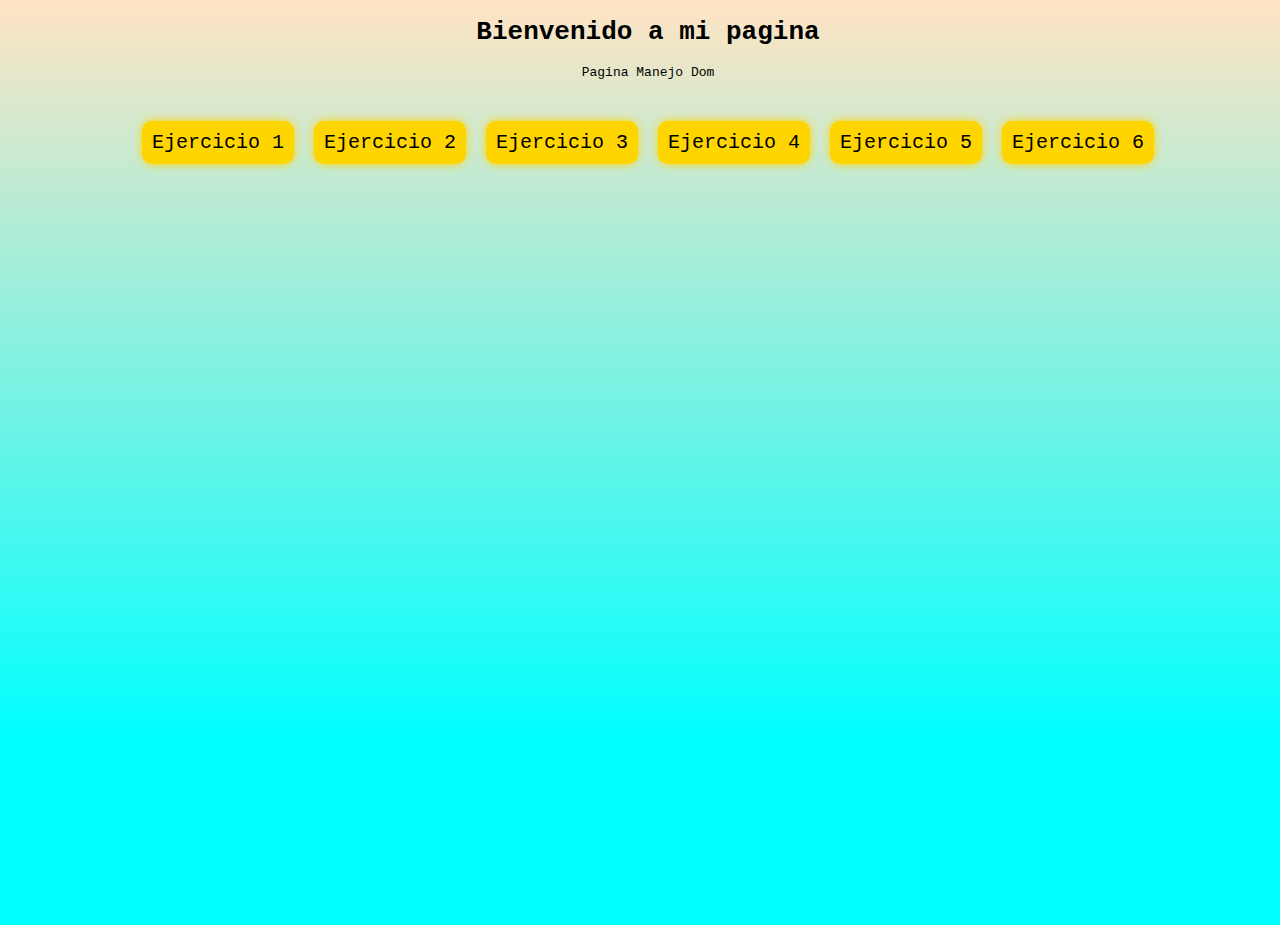
<file: index.html>
<!DOCTYPE html>
<html lang="en">
<head>
    <meta charset="UTF-8">
    <meta name="viewport" content="width=device-width, initial-scale=1.0">
    <title>PAGINA JUAN</title>
    <link rel="stylesheet" href="./estilos css/estilo.css">
    
</head>
<body>
    <div class="titulo">
        <h1>Bienvenido a mi pagina</h1>
        <p>Pagina Manejo Dom</p>
    </div>
    

    <div class="botones" >
        <button onclick="location.href='ejer1.html'" class="boton">Ejercicio 1</button>
        <button onclick="location.href='ejer2.html'" class="boton">Ejercicio 2</button>
        <button onclick="location.href='ejer3.html'" class="boton">Ejercicio 3</button>
        <button onclick="location.href='ejer4.html'" class="boton">Ejercicio 4</button>
        <button onclick="location.href='ejer5.html'" class="boton">Ejercicio 5</button>
        <button onclick="location.href='ejer6.html'" class="boton">Ejercicio 6</button> 
    </div>
    
    

</body>
</html>
</file>
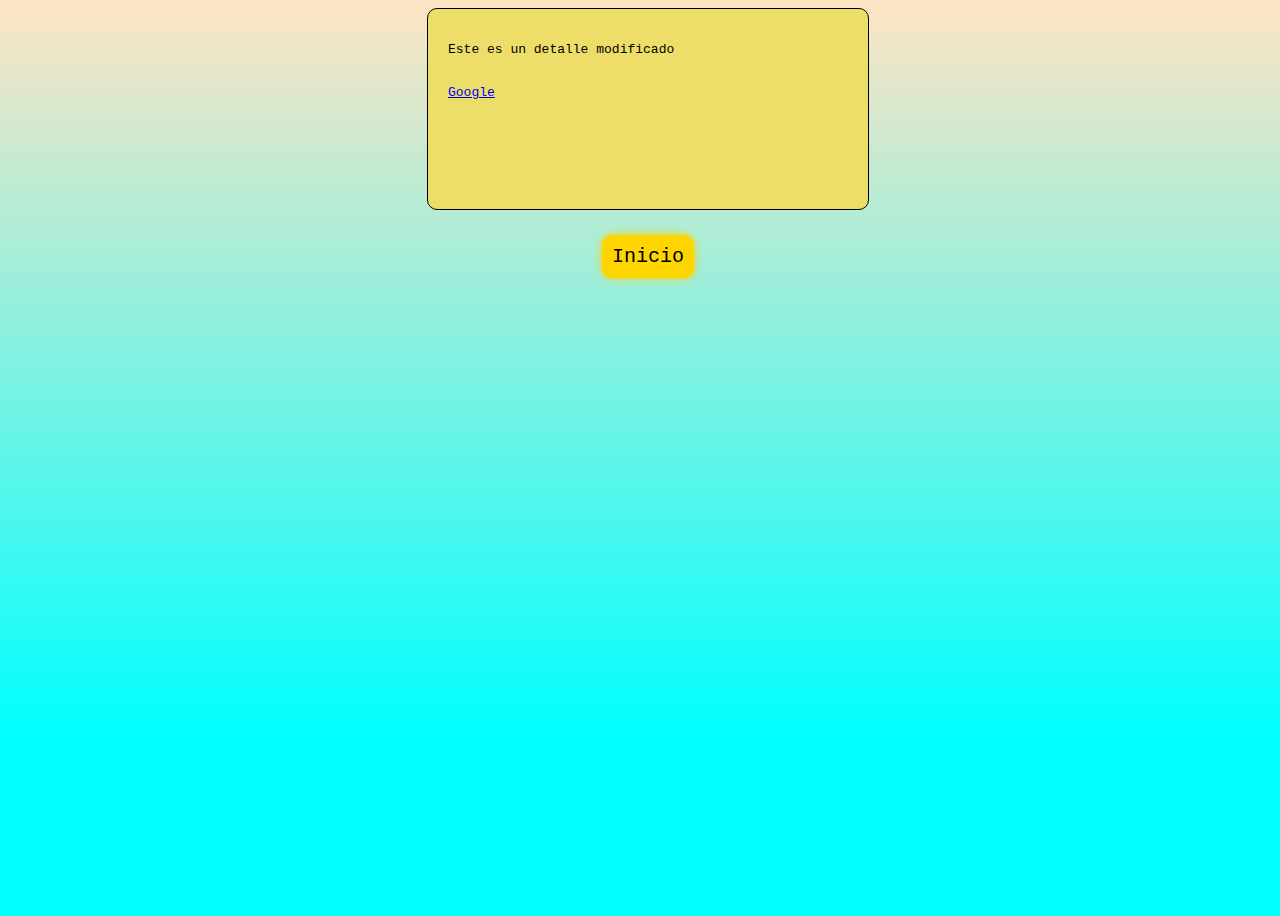
<file: ejer1.html>
<!DOCTYPE html>
<html lang="en">
<head>
    <meta charset="UTF-8">
    <meta name="viewport" content="width=device-width, initial-scale=1.0">
    <title>Ejercicio 1</title>
    <link rel="stylesheet" href="./estilos css/estilo1.css">
</head>
<body>
    <div id="info">
        <p class="detalle"> Un automóvil o coche es un vehículo terrestre de propulsión propia, 
         diseñado para el transporte de personas, generalmente con cuatro ruedas 
         y capacidad para uno a nueve pasajeros. Son una parte esencial de la vida moderna, 
         brindando movilidad y autonomía, y su historia es un reflejo de la evolución 
         tecnológica y la transformación de las ciudades. 
        </p><br>

        <a class="p" href="https://www.google.com" target="_blank">Google</a>
    </div>

    <div class="centro">
        <button onclick="location.href='./index.html'" class="boton">Inicio</button>
    </div>
     <script src="./js/ejer1.js"></script>

</body>
</html>
</file>
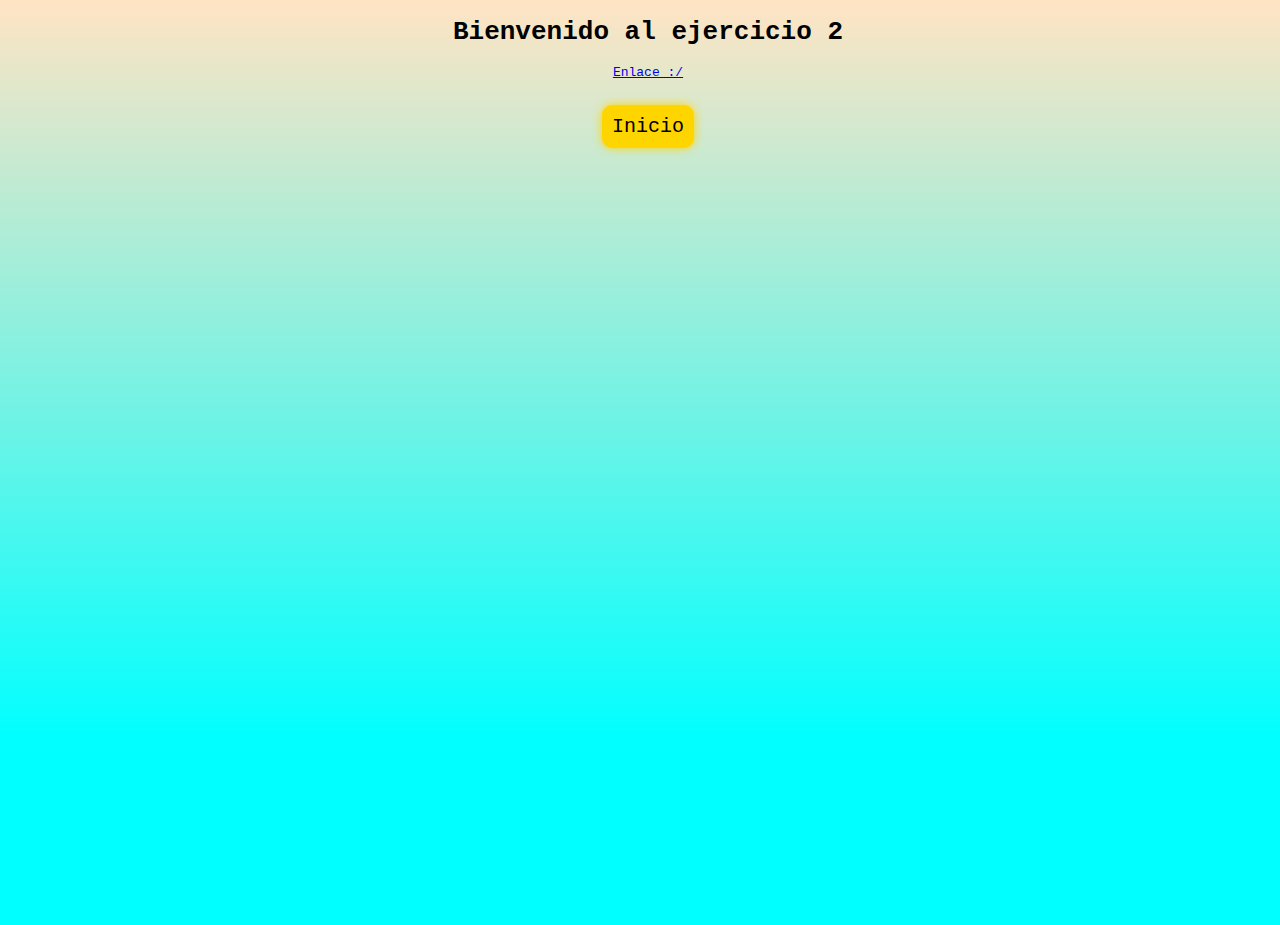
<file: ejer2.html>
<!DOCTYPE html>
<html lang="en">
<head>
    <meta charset="UTF-8">
    <meta name="viewport" content="width=device-width, initial-scale=1.0">
    <title>Ejercicio 2</title>
    <link rel="stylesheet" href="./estilos css/estilo2.css">
</head>
<body>

    <h1 class="titulo">Hola Juan</h1>

    <div class="enlace">
        <a href="https://www.youtube.com/" target="_blank">Enlace :/</a>
    </div>

    <div class="centro">
        <button onclick="location.href='./index.html'" class="boton">Inicio</button>
    </div>
    
    <script src="./js/ejer2.js"></script>
</body>
</html>
</file>
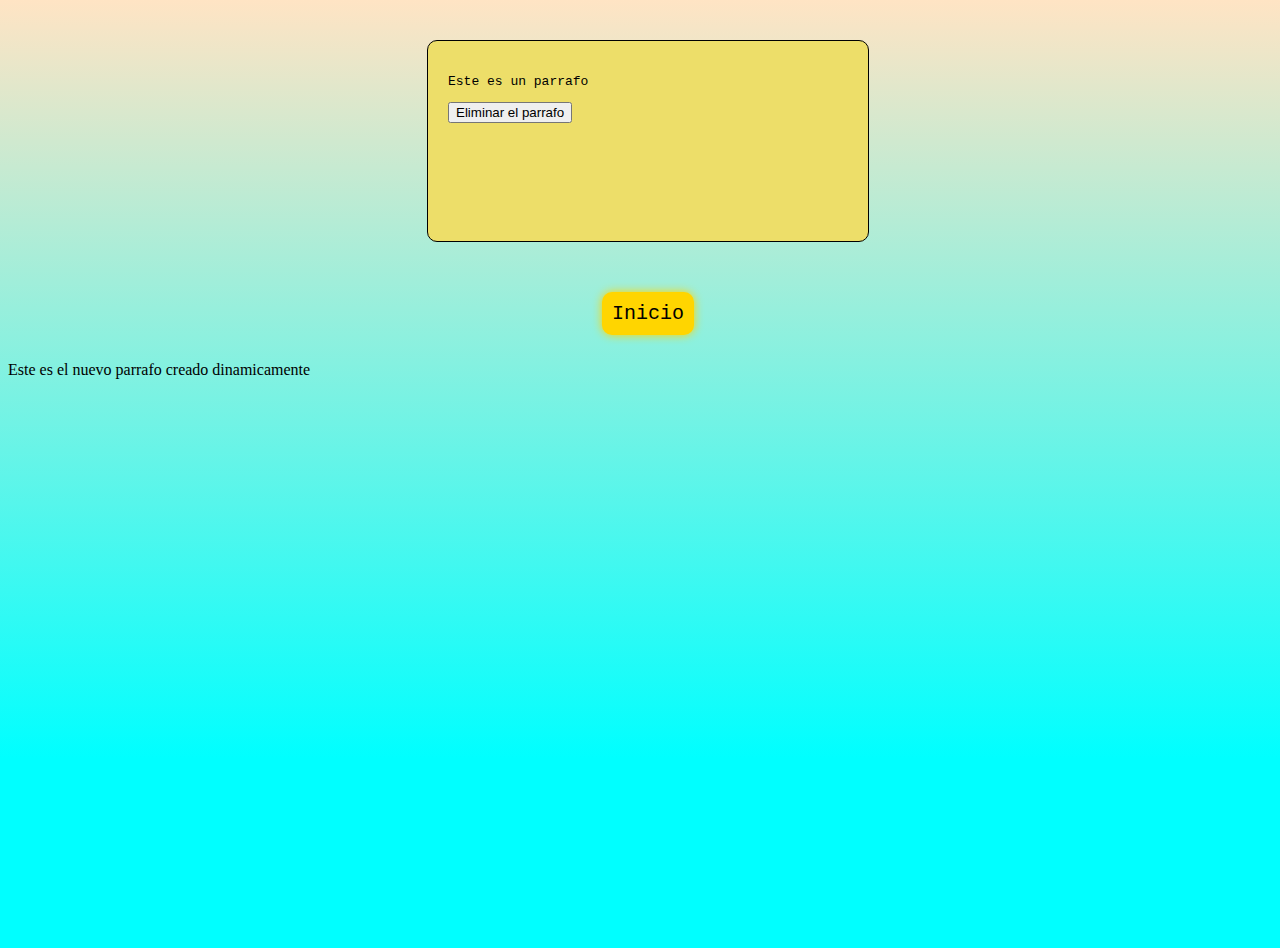
<file: ejer3.html>
<!DOCTYPE html>
<html lang="en">
<head>
    <meta charset="UTF-8">
    <meta name="viewport" content="width=device-width, initial-scale=1.0">
    <title>Ejercicio 3</title>
    <link rel="stylesheet" href="./estilos css/estilo3.css">
</head>
<body>
    <div class="contenedor">
        <p>Este es un parrafo</p>
        <button id="eliminar">Eliminar el parrafo</button>
    </div>
    <div class="centro">
        <button onclick="location.href='./index.html'" class="boton">Inicio</button>
    </div>
    <script src="./js/ejer3.js"></script>
</body>
</html>
</file>
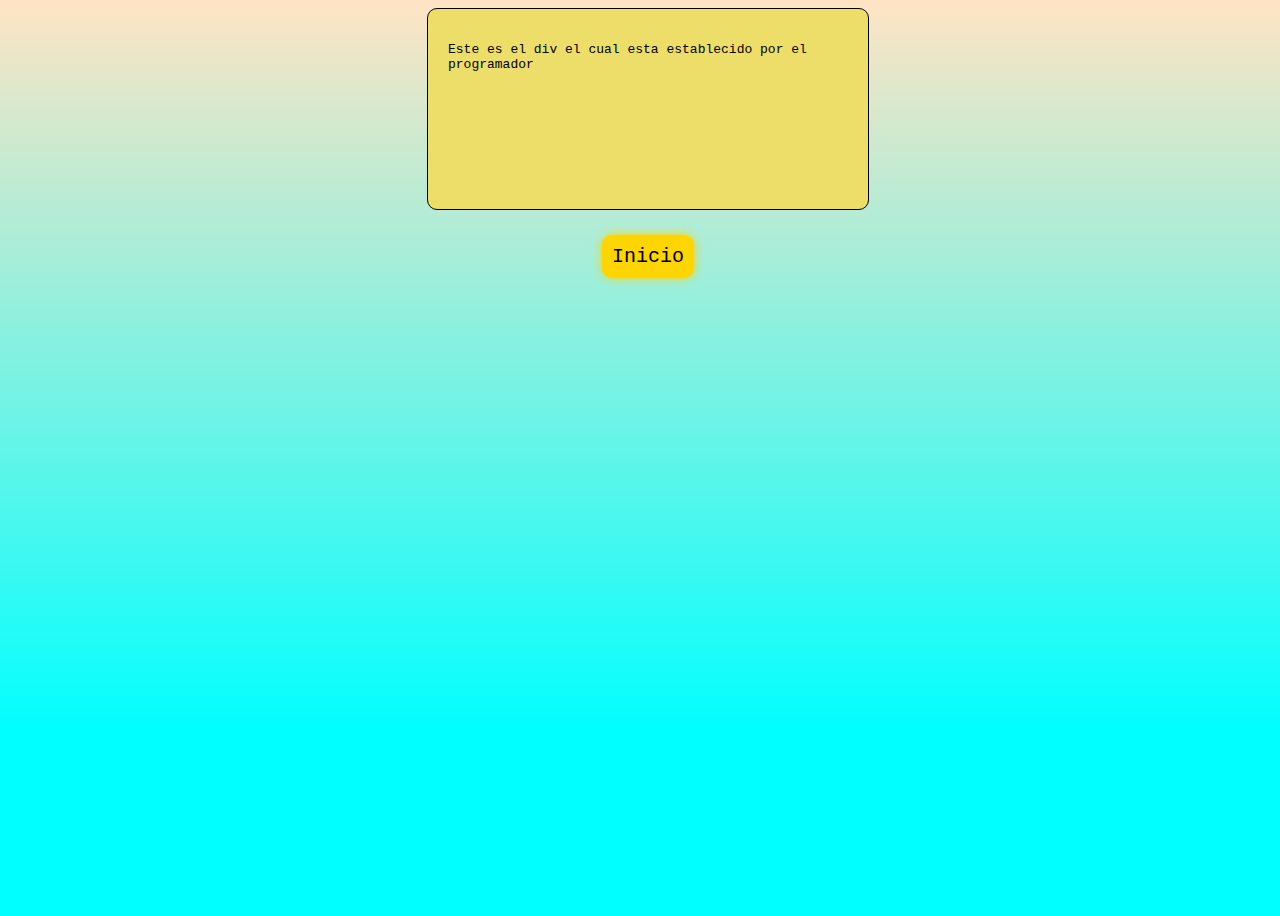
<file: ejer4.html>
<!DOCTYPE html>
<html lang="en">
<head>
    <meta charset="UTF-8">
    <meta name="viewport" content="width=device-width, initial-scale=1.0">
    <title>Ejercicio 4</title>
    <link rel="stylesheet" href="./estilos css/estilo4.css">
</head>
<body>
    <div class="contenedor">
        <p>Este es el div el cual esta establecido por el programador</p>
    </div>
    
    <div class="centro">
        <button onclick="location.href='./index.html'" class="boton">Inicio</button>
    </div>
    <script src="./js/ejer4.js"></script>
</body>
</html>
</file>
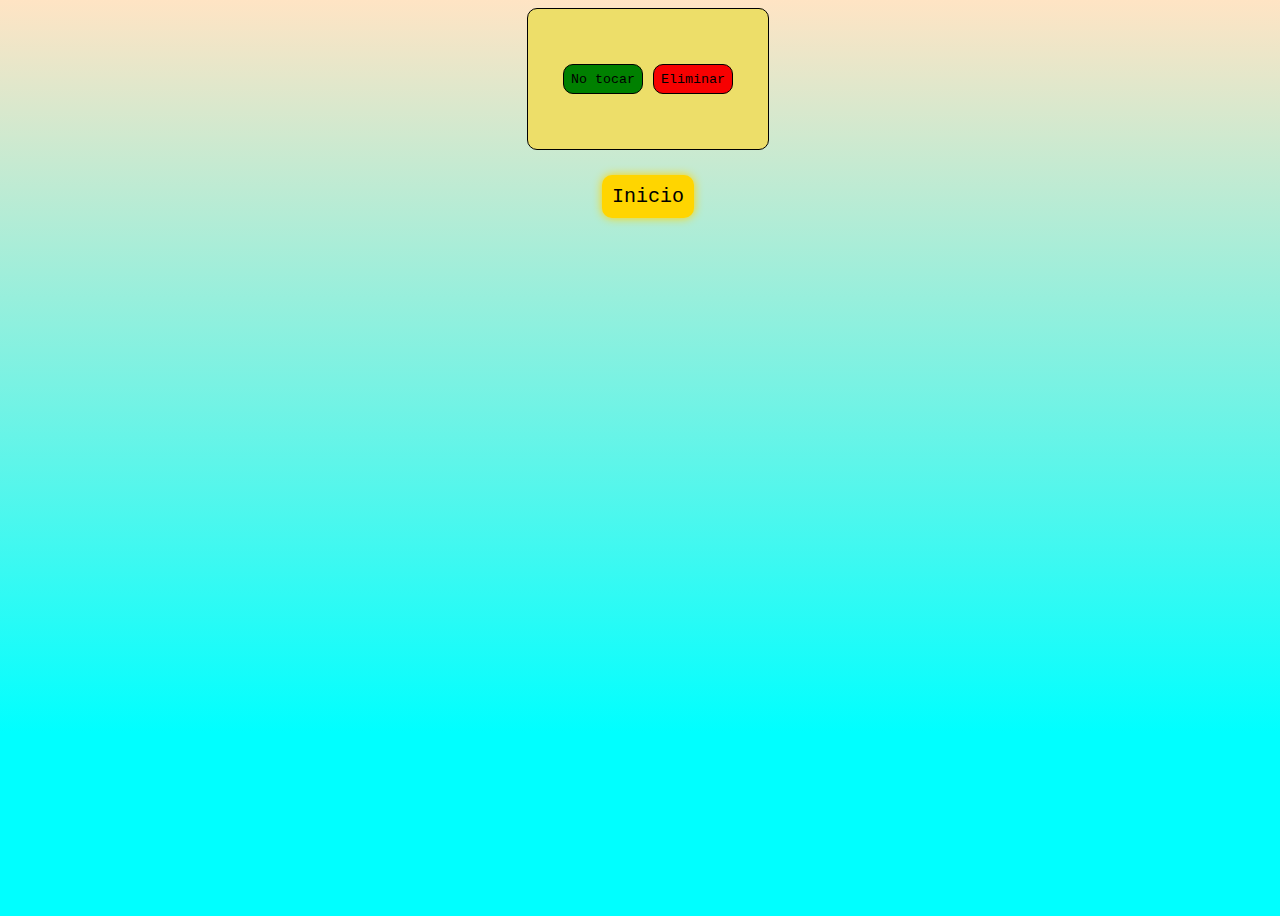
<file: ejer5.html>
<!DOCTYPE html>
<html lang="en">
<head>
    <meta charset="UTF-8">
    <meta name="viewport" content="width=device-width, initial-scale=1.0">
    <title>Ejercicio 5</title>
    <link rel="stylesheet" href="./estilos css/estilo5.css">
</head>
<body>
    <div class="holaz">
        <button id="clickMe">No tocar</button>
        <button id="removeEvent">Eliminar</button>
    </div>
    
    <div class="centro">
        <button onclick="location.href='./index.html'" class="boton">Inicio</button>
    </div>
    <script src="./js/ejer5.js"></script>
</body>
</html>
</file>
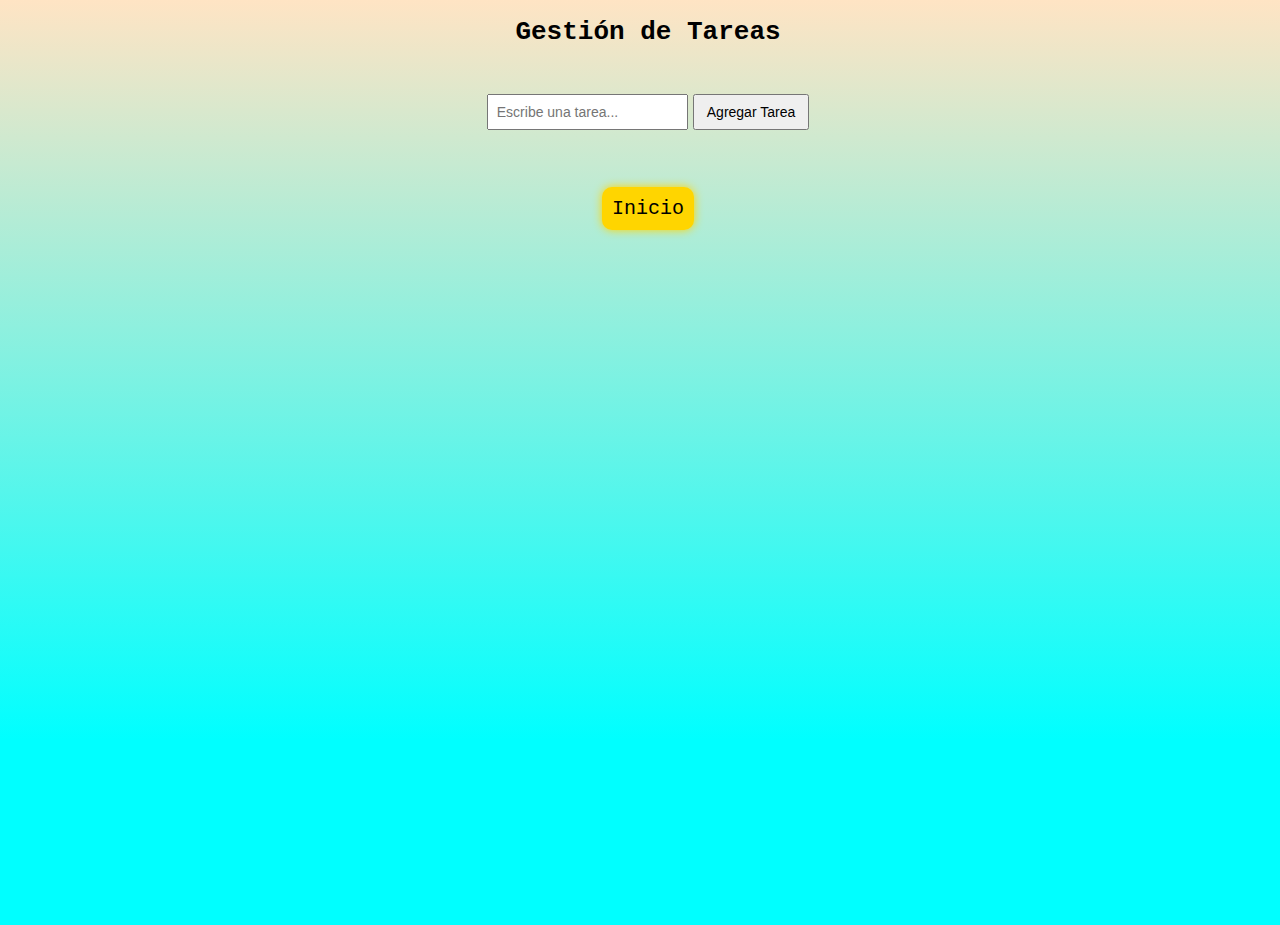
<file: ejer6.html>
<!DOCTYPE html>
<html lang="es">
<head>
  <meta charset="UTF-8">
  <title>Ejercicio 6</title>
  <link rel="stylesheet" href="./estilos css/estilo6.css">
</head>
<body>

  <h1>Gestión de Tareas</h1>

  <div class="contenedor">
    <input type="text" id="nuevaTarea" placeholder="Escribe una tarea...">
    <button id="agregarTarea">Agregar Tarea</button>
  </div>

  <div id="listaTareas"></div>

  <div class="centro">
    <button onclick="location.href='./index.html'" class="boton">Inicio</button>
  </div>
  <script src="./js/ejer6.js"></script>
</body>
</html>
</file>
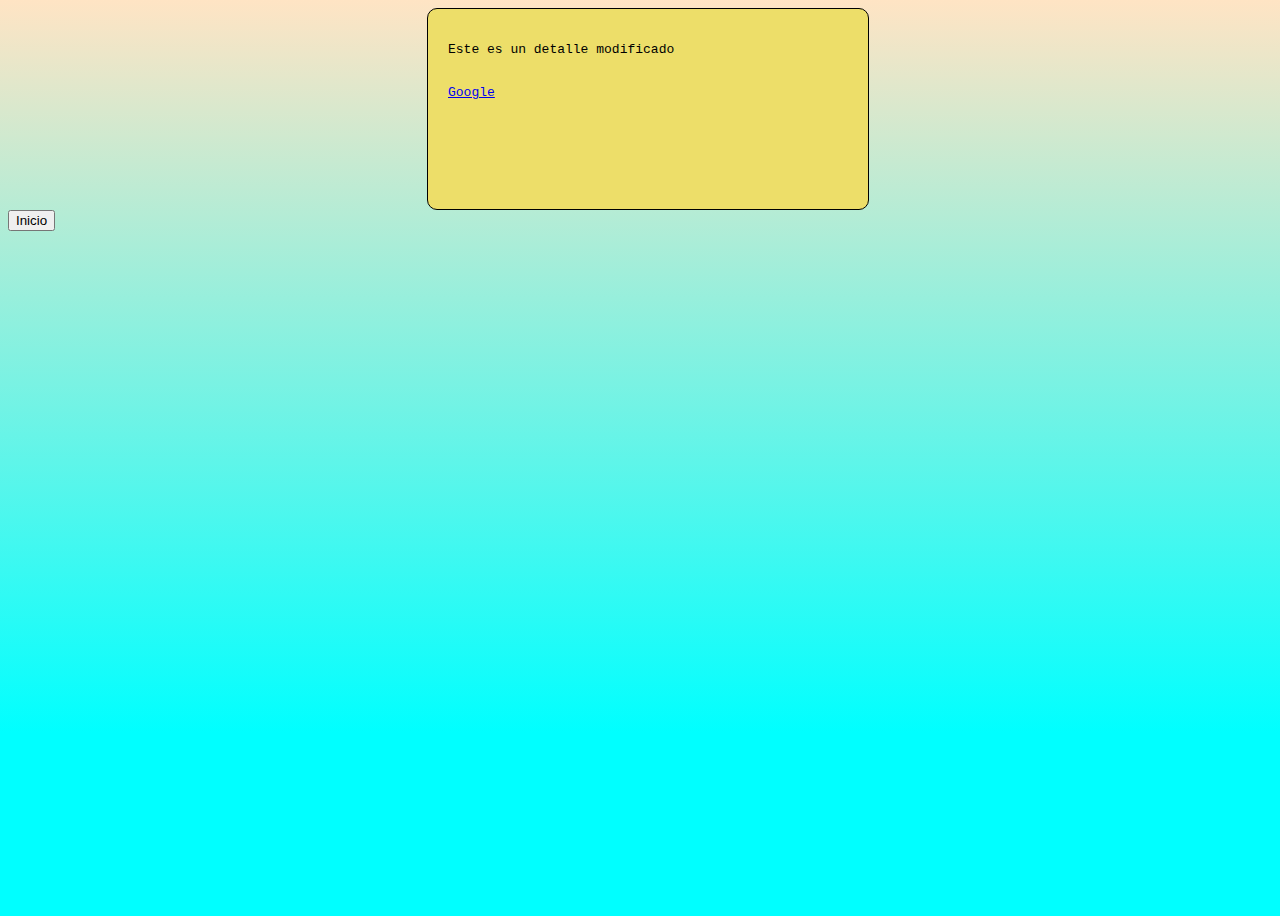
<file: index1.html>
<!DOCTYPE html>
<html lang="en">
<head>
    <meta charset="UTF-8">
    <meta name="viewport" content="width=device-width, initial-scale=1.0">
    <title>Ejercicio 1</title>
    <link rel="stylesheet" href="/estilos css/estilo1.css">
</head>
<body>
    <div id="info">
        <p class="detalle"> Un automóvil o coche es un vehículo terrestre de propulsión propia, 
         diseñado para el transporte de personas, generalmente con cuatro ruedas 
         y capacidad para uno a nueve pasajeros. Son una parte esencial de la vida moderna, 
         brindando movilidad y autonomía, y su historia es un reflejo de la evolución 
         tecnológica y la transformación de las ciudades. 
        </p><br>

        <a class="p" href="https://www.google.com" target="_blank">Google</a>
    </div>


    <button onclick="location.href='/index.html'">Inicio</button>
    <script src="/js/ejer1.js"></script>

</body>
</html>
</file>
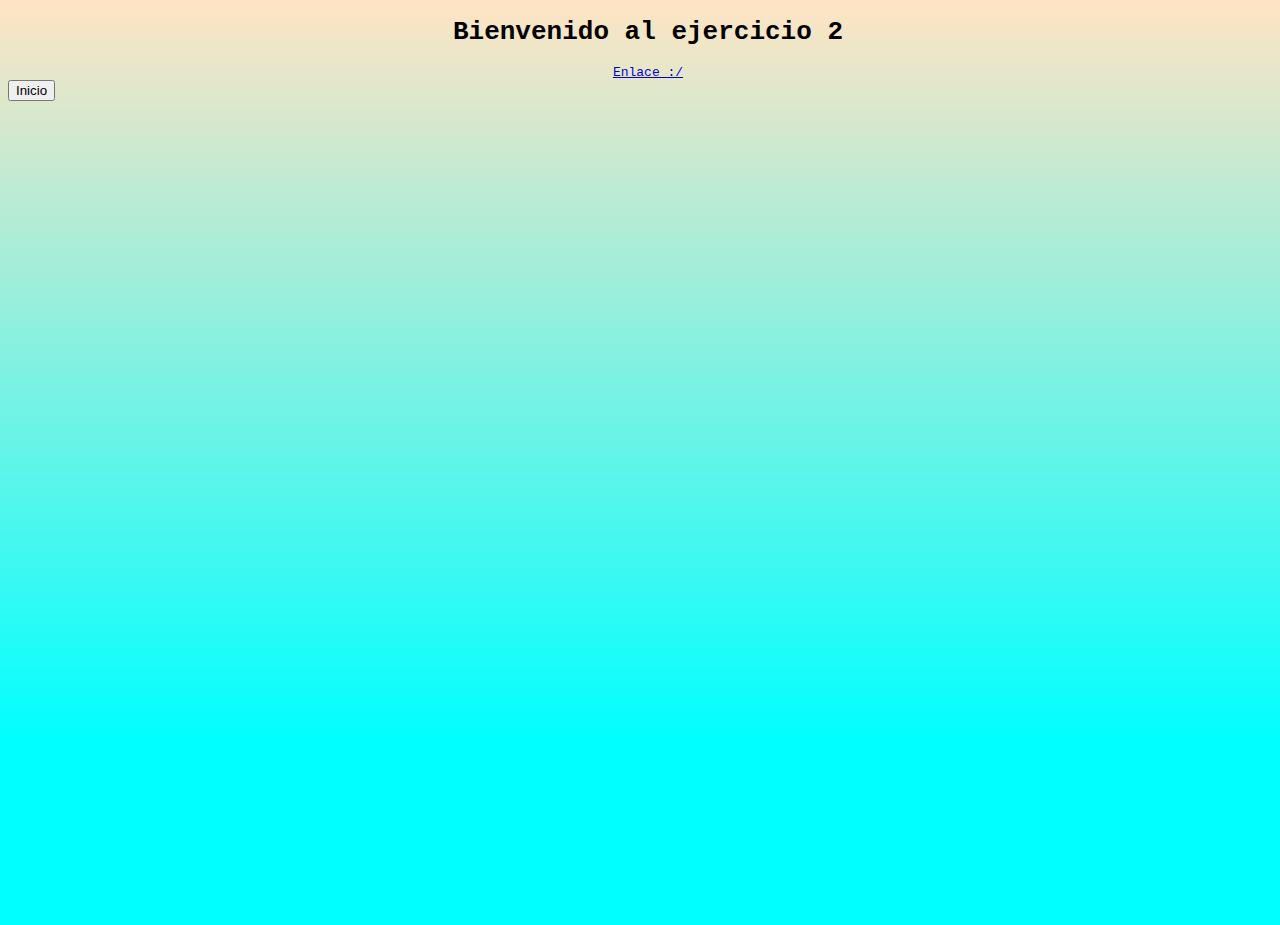
<file: index2.html>
<!DOCTYPE html>
<html lang="en">
<head>
    <meta charset="UTF-8">
    <meta name="viewport" content="width=device-width, initial-scale=1.0">
    <title>Ejercicio 2</title>
    <link rel="stylesheet" href="/estilos css/estilo2.css">
</head>
<body>

    <h1 class="titulo">Hola Juan</h1>

    <div class="enlace">
        <a href="https://www.youtube.com/" target="_blank">Enlace :/</a>
    </div>

    <button onclick="location.href='/index.html'">Inicio</button>
    <script src="/js/ejer2.js"></script>
</body>
</html>
</file>
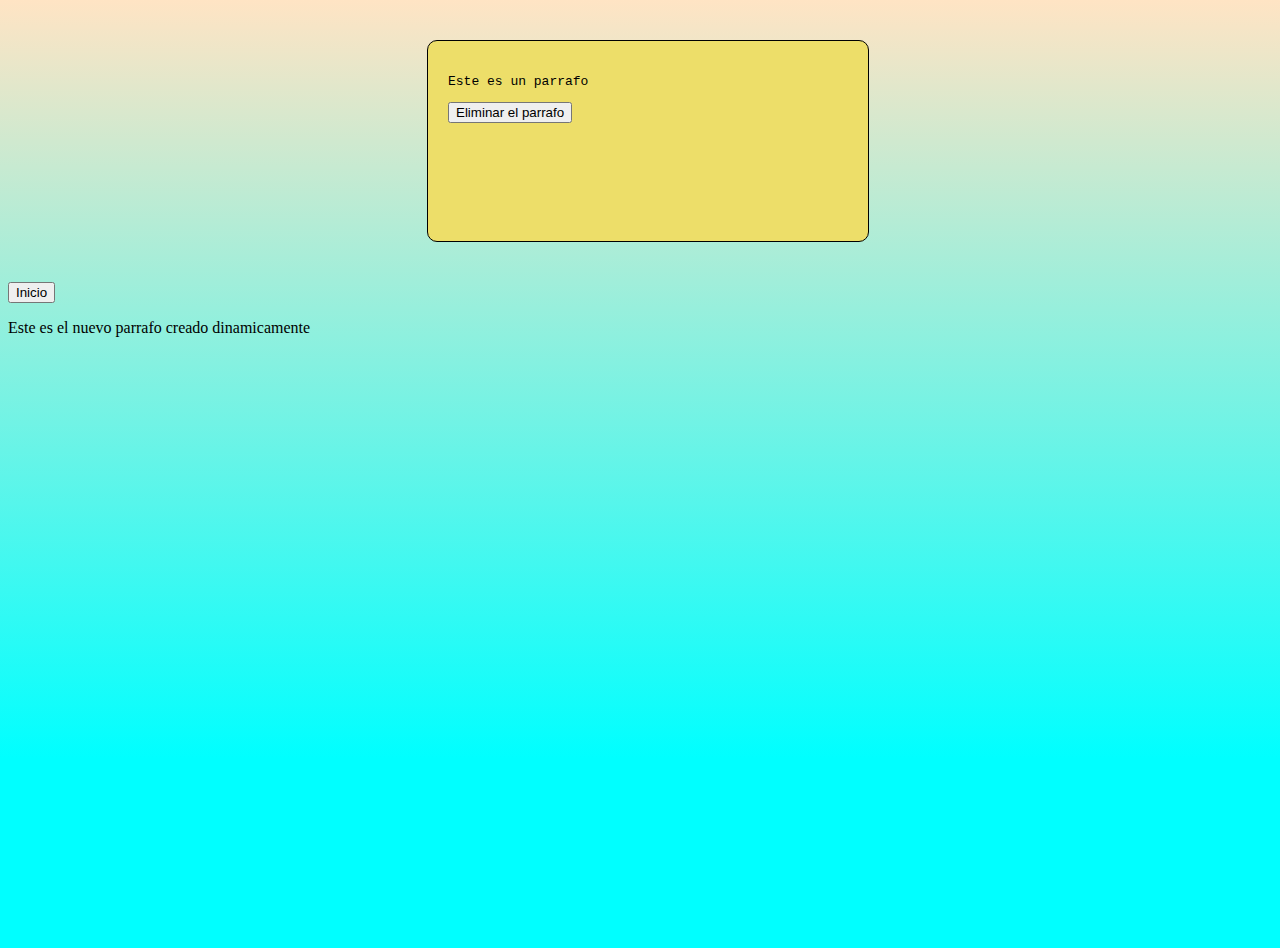
<file: index3.html>
<!DOCTYPE html>
<html lang="en">
<head>
    <meta charset="UTF-8">
    <meta name="viewport" content="width=device-width, initial-scale=1.0">
    <title>Ejercicio 3</title>
    <link rel="stylesheet" href="/estilos css/estilo3.css">
</head>
<body>
    <div class="contenedor">
        <p>Este es un parrafo</p>
        <button id="eliminar">Eliminar el parrafo</button>
    </div>
    <button onclick="location.href='/index.html'">Inicio</button>
    <script src="/js/ejer3.js"></script>
</body>
</html>
</file>
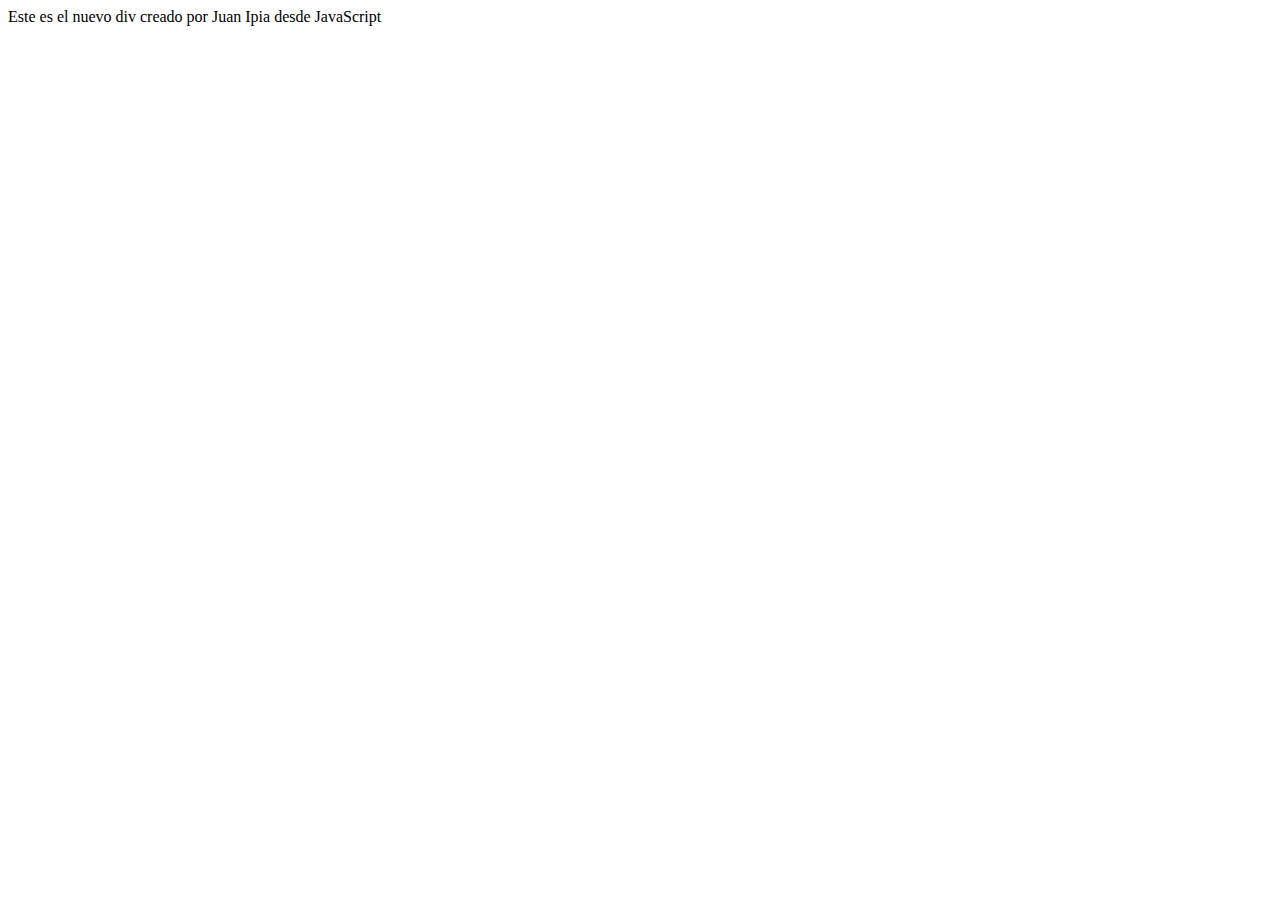
<file: index4.html>
<!DOCTYPE html>
<html lang="en">
<head>
    <meta charset="UTF-8">
    <meta name="viewport" content="width=device-width, initial-scale=1.0">
    <title>Ejercicio 4</title>
</head>
<body>
    <div id="contenedor">
        <p>Este es el div el cual esta establecido por el programador</p>
    </div>
    <script src="/js/ejer4.js"></script>
</body>
</html>
</file>
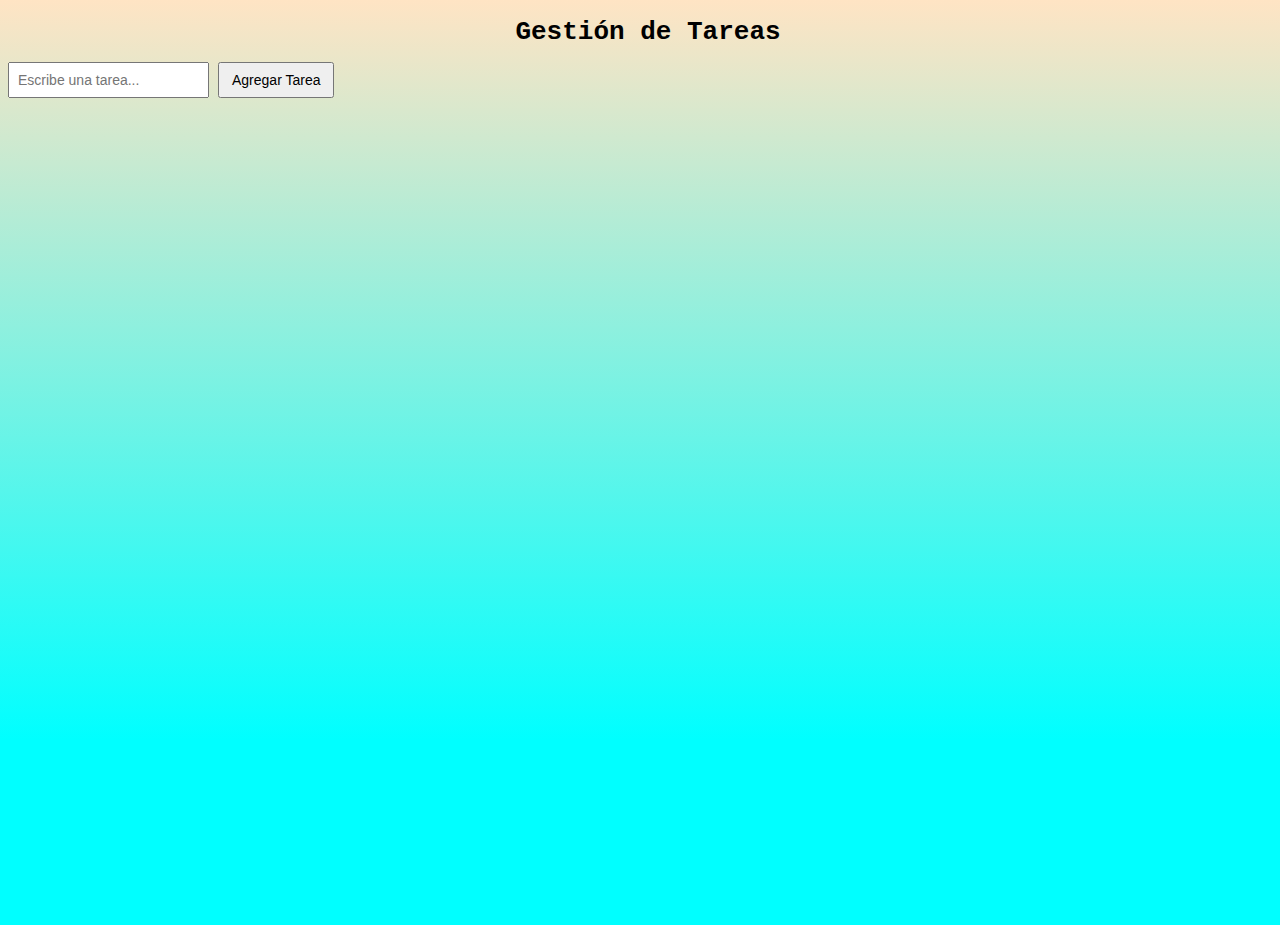
<file: index6.html>
<!DOCTYPE html>
<html lang="es">
<head>
  <meta charset="UTF-8">
  <title>Gestión de Tareas</title>
  <link rel="stylesheet" href="/estilos css/estilo6.css">
</head>
<body>

  <h1>Gestión de Tareas</h1>

  <input type="text" id="nuevaTarea" placeholder="Escribe una tarea...">
  <button id="agregarTarea">Agregar Tarea</button>

  <div id="listaTareas"></div>

  <script src="/js/ejer6.js"></script>
</body>
</html>
</file>
<file: estilos css/estilo.css>
body{
    background: linear-gradient(bisque , aqua 80%);background: linear-gradient(bisque , aqua 80%); 
    height: 100vh;
    width: 100%;
}
.botones{
    display: flex;
    justify-content: center;
    align-items: center;
    height: 100px;
    width: 100%;
    font-family: monospace;
}
.boton{
    display: inline-block;
    background-color: rgb(255, 213, 0);
    color: black;
    border: none;
    padding: 10px;
    font-size: 20px;
    margin: 10px;
    border-radius: 10px;
    cursor: pointer;
    box-shadow: 0 0 10px rgb(255, 213, 0);
    font-family: monospace;
}
.boton:hover{
    background-color: rgb(236, 10, 10);
    color: black;  
}
.titulo{
    text-align: center;
    font-family: monospace;
}
</file>
<file: estilos css/estilo1.css>
body{
    background: linear-gradient(bisque , aqua 80%); 
    height: 100vh;
    width: 100%;
}
#info{
    background-color: rgb(237, 222, 105);
    width: 400px;
    height: 160px;
    margin: 0 auto;
    padding: 20px;
    border: 1px solid black;
    border-radius: 10px;
    align-items: center;
    justify-content: center;
    font-family: monospace;
}
.centro{
    display: flex;
    align-items: center;
    justify-content: center;
    margin: 15PX;   
}
.boton{
    display: inline-block;
    background-color: rgb(255, 213, 0);
    color: black;
    border: none;
    padding: 10px;
    font-size: 20px;
    margin: 10px;
    border-radius: 10px;
    cursor: pointer;
    box-shadow: 0 0 10px rgb(255, 213, 0);
    font-family: monospace;
}
.boton:hover{
    background-color: rgb(236, 10, 10);
    color: black;  
}
</file>
<file: estilos css/estilo2.css>
body{
    background: linear-gradient(bisque , aqua 80%);background: linear-gradient(bisque , aqua 80%); 
    height: 100vh;
    width: 100%;
}
.enlace{
    color: white;
    font-family: monospace;
    text-align: center;
}
.titulo{
    color: rgb(0, 0, 0);
    font-family: monospace;
    text-align: center;
}
.centro{
    display: flex;
    align-items: center;
    justify-content: center;
    margin: 15PX;
}
.boton{
    display: inline-block;
    background-color: rgb(255, 213, 0);
    color: black;
    border: none;
    padding: 10px;
    font-size: 20px;
    margin: 10px;
    border-radius: 10px;
    cursor: pointer;
    box-shadow: 0 0 10px rgb(255, 213, 0);
    font-family: monospace;
}
.boton:hover{
    background-color: rgb(236, 10, 10);
    color: black;  
}
</file>
<file: estilos css/estilo3.css>
body{
    background: linear-gradient(bisque , aqua 80%); 
    height: 100vh;
    width: 100%;
}
.contenedor{
    background-color: rgb(237, 222, 105);
    width: 400px;
    height: 160px;
    margin: 40px auto;
    padding: 20px;
    border: 1px solid black;
    border-radius: 10px;
    align-items: center;
    justify-content: center;
    font-family: monospace;
}
.centro{
    display: flex;
    align-items: center;
    justify-content: center;
    margin: 15PX;
}
.boton{
    display: inline-block;
    background-color: rgb(255, 213, 0);
    color: black;
    border: none;
    padding: 10px;
    font-size: 20px;
    margin: 10px;
    border-radius: 10px;
    cursor: pointer;
    box-shadow: 0 0 10px rgb(255, 213, 0);
    font-family: monospace;
}
.boton:hover{
    background-color: rgb(236, 10, 10);
    color: black;  
}
</file>
<file: estilos css/estilo4.css>
body{
    background: linear-gradient(bisque , aqua 80%);background: linear-gradient(bisque , aqua 80%); 
    height: 100vh;
    width: 100%;
}
.contenedor{
    background-color: rgb(237, 222, 105);
    width: 400px;
    height: 160px;
    margin: 0 auto;
    padding: 20px;
    border: 1px solid black;
    border-radius: 10px;
    align-items: center;
    justify-content: center;
    font-family: monospace;
}
.centro{
    display: flex;
    align-items: center;
    justify-content: center;
    margin: 15PX;
}
.boton{
    display: inline-block;
    background-color: rgb(255, 213, 0);
    color: black;
    border: none;
    padding: 10px;
    font-size: 20px;
    margin: 10px;
    border-radius: 10px;
    cursor: pointer;
    box-shadow: 0 0 10px rgb(255, 213, 0);
    font-family: monospace;
}
.boton:hover{
    background-color: rgb(236, 10, 10);
    color: black;  
}
</file>
<file: estilos css/estilo5.css>
body{
    background: linear-gradient(bisque , aqua 80%);background: linear-gradient(bisque , aqua 80%); 
    height: 100vh;
    width: 100%;
}
#clickMe{
    background-color: green;
    width: 80px;
    height: 30px;
    border: 1px solid black;
    border-radius: 10px;
    align-items: center;
    justify-content: center;
    font-family: monospace;
    margin: 5px;
}
#removeEvent{
    background-color: rgb(247, 1, 1);
    width: 80px;
    height: 30px;
    border: 1px solid black;
    border-radius: 10px;
    align-items: center;
    justify-content: center;
    font-family: monospace;
    margin: 5px;
}
.holaz{
    display: flex;
    background-color: rgb(237, 222, 105);
    width: 200px;
    height: 100px;
    margin: 0 auto;
    padding: 20px;
    border: 1px solid black;
    border-radius: 10px;
    align-items: center;
    justify-content: center;
    font-family: monospace;
}
.centro{
    display: flex;
    align-items: center;
    justify-content: center;
    margin: 15PX;
}
.boton{
    display: inline-block;
    background-color: rgb(255, 213, 0);
    color: black;
    border: none;
    padding: 10px;
    font-size: 20px;
    margin: 10px;
    border-radius: 10px;
    cursor: pointer;
    box-shadow: 0 0 10px rgb(255, 213, 0);
    font-family: monospace;
}
.boton:hover{
    background-color: rgb(236, 10, 10);
    color: black;  
}
</file>
<file: estilos css/estilo6.css>
body{
    background: linear-gradient(bisque , aqua 80%);background: linear-gradient(bisque , aqua 80%); 
    height: 100vh;
    width: 100%;
}

h1 {
  margin-bottom: 15px;
}

#nuevaTarea {
  padding: 8px;
  font-size: 14px;
}

button {
  padding: 8px 12px;
  margin-left: 5px;
  font-size: 14px;
  cursor: pointer;
}

.tarea {
  display: flex;
  align-items: center;
  justify-content: space-between;
  background: #f4f4f4;
  padding: 10px;
  margin-top: 8px;
  border-radius: 5px;
}

.icono {
  font-size: 20px;
  cursor: pointer;
  margin-left: 10px;
}

.no-realizada {
  color: orange;
}

.realizada {
  color: green;
}

.eliminar {
  color: red;
}
.centro{
    display: flex;
    align-items: center;
    justify-content: center;
    margin: 15PX;
}
.boton{
    display: inline-block;
    background-color: rgb(255, 213, 0);
    color: black;
    border: none;
    padding: 10px;
    font-size: 20px;
    margin: 10px;
    border-radius: 10px;
    cursor: pointer;
    box-shadow: 0 0 10px rgb(255, 213, 0);
    font-family: monospace;
}
.boton:hover{
    background-color: rgb(236, 10, 10);
    color: black;  
}
h1{
    text-align: center;
    font-family: monospace;
}
.contenedor{
    display: flex;
    justify-content: center;
    align-items: center;
    height: 100px;
    width: 100%;
    font-family: monospace;
}
.tarea{
    height: 30px;
    width: 300px;
    font-family: monospace;
    background-color: bisque;
    margin-left: 37%;
}
</file>
